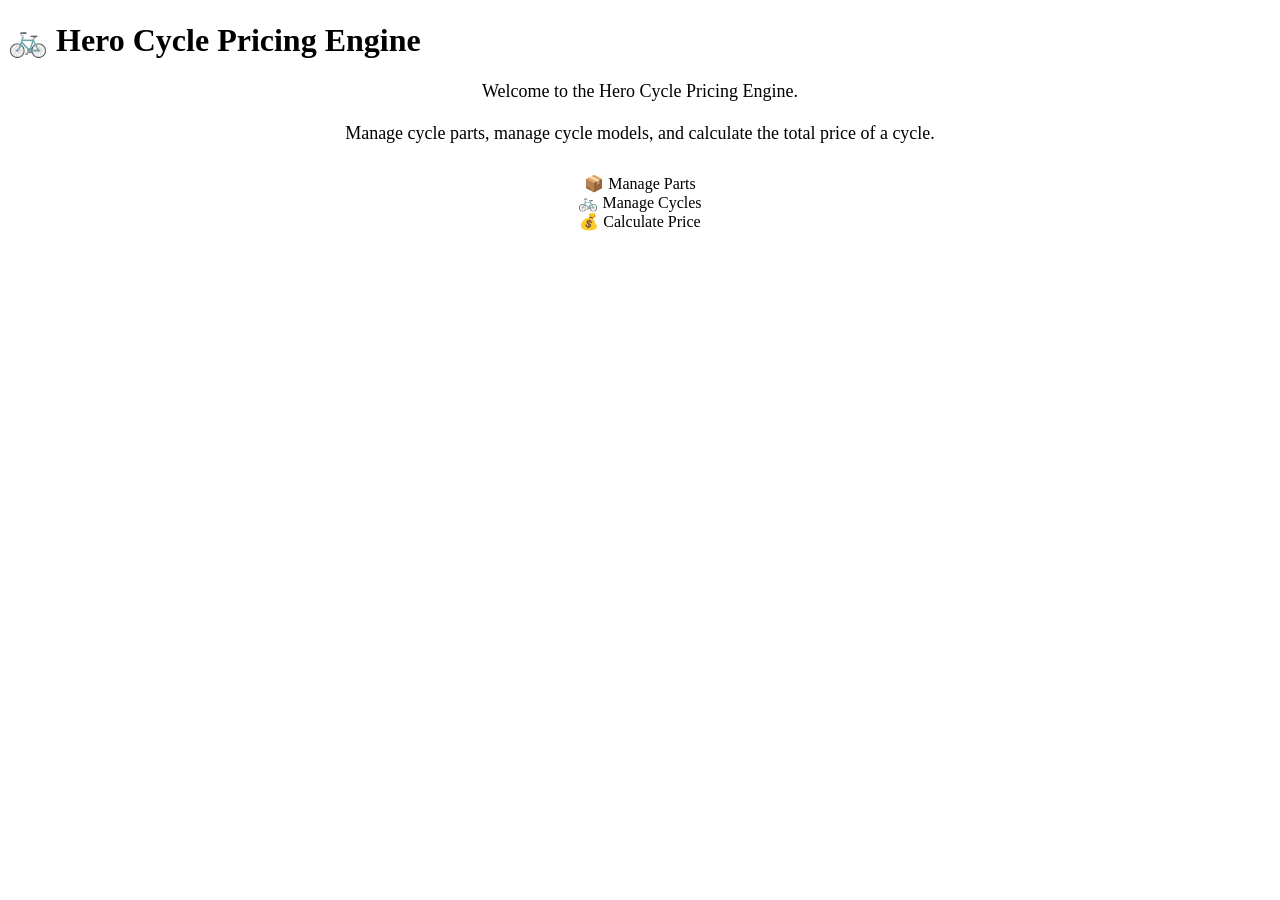
<file: src/main/resources/templates/index.html>
<!DOCTYPE html>
<html xmlns:th="http://www.thymeleaf.org">

<head>

<meta charset="UTF-8">

<title>Hero Cycle Pricing Engine</title>

<link rel="stylesheet" th:href="@{/css/style.css}">

</head>

<body>

<div class="container">

    <h1>🚲 Hero Cycle Pricing Engine</h1>

    <p style="text-align:center;font-size:18px;margin-bottom:30px;">
        Welcome to the Hero Cycle Pricing Engine.
        <br><br>
        Manage cycle parts, manage cycle models,
        and calculate the total price of a cycle.
    </p>

    <div style="text-align:center;">

        <a th:href="@{/parts}" class="btn">
            📦 Manage Parts
        </a>

        <br>

        <a th:href="@{/cycles}" class="btn">
            🚲 Manage Cycles
        </a>

        <br>

        <a th:href="@{/pricing}" class="btn">
            💰 Calculate Price
        </a>

    </div>

</div>

</body>

</html>
</file>
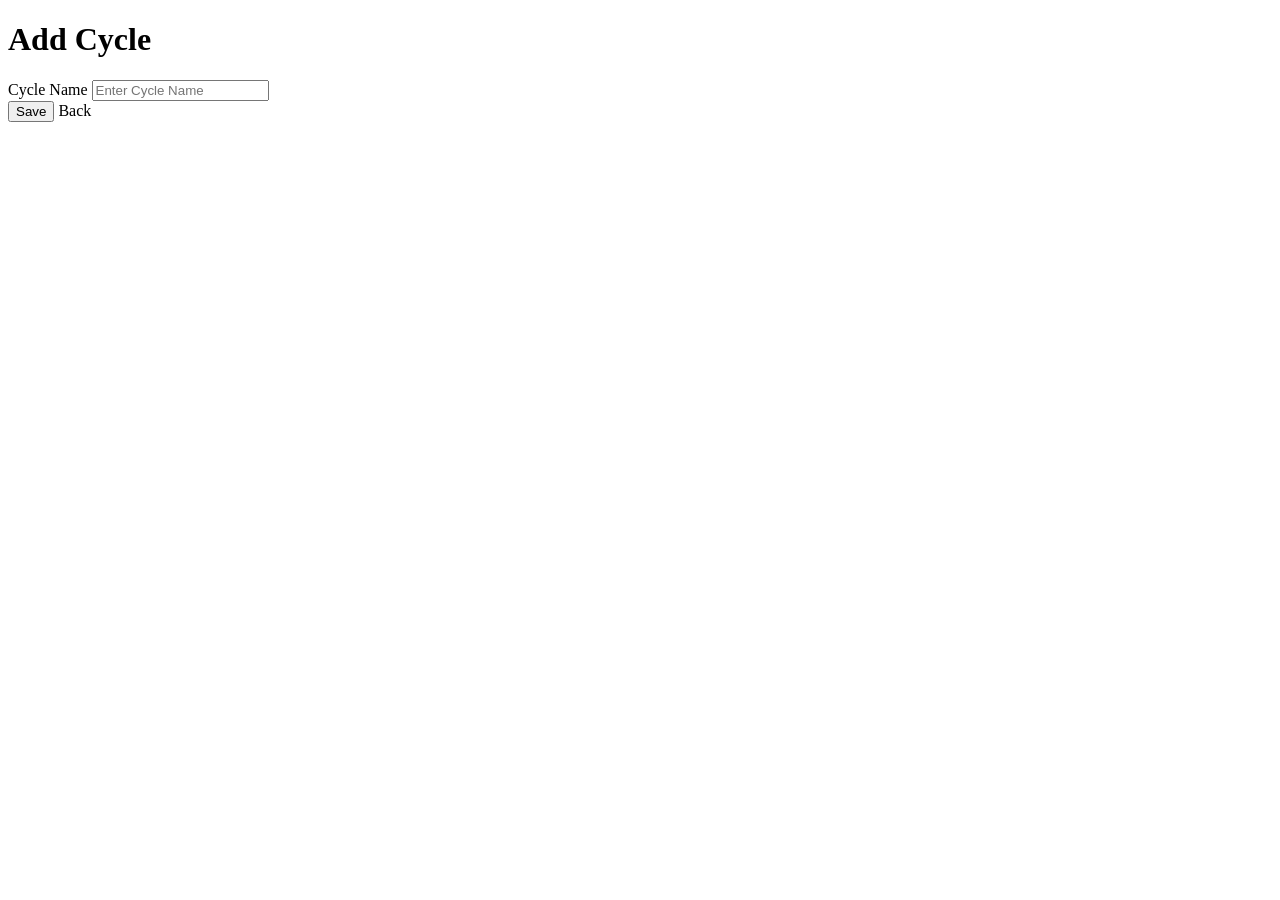
<file: src/main/resources/templates/add-cycle.html>
<!DOCTYPE html>
<html xmlns:th="http://www.thymeleaf.org">

<head>
    <meta charset="UTF-8">
    <title>Add Cycle</title>

    <link rel="stylesheet" th:href="@{/css/style.css}">
</head>

<body>

<div class="container">

    <h1>Add Cycle</h1>

    <form action="/cycles/add" method="post">

        <div class="form-group">

            <label>Cycle Name</label>

            <input
                    type="text"
                    name="name"
                    placeholder="Enter Cycle Name"
                    required>

        </div>

        <button type="submit" class="btn">
            Save
        </button>

        <a th:href="@{/cycles}" class="btn">
            Back
        </a>

    </form>

</div>

</body>

</html>
</file>
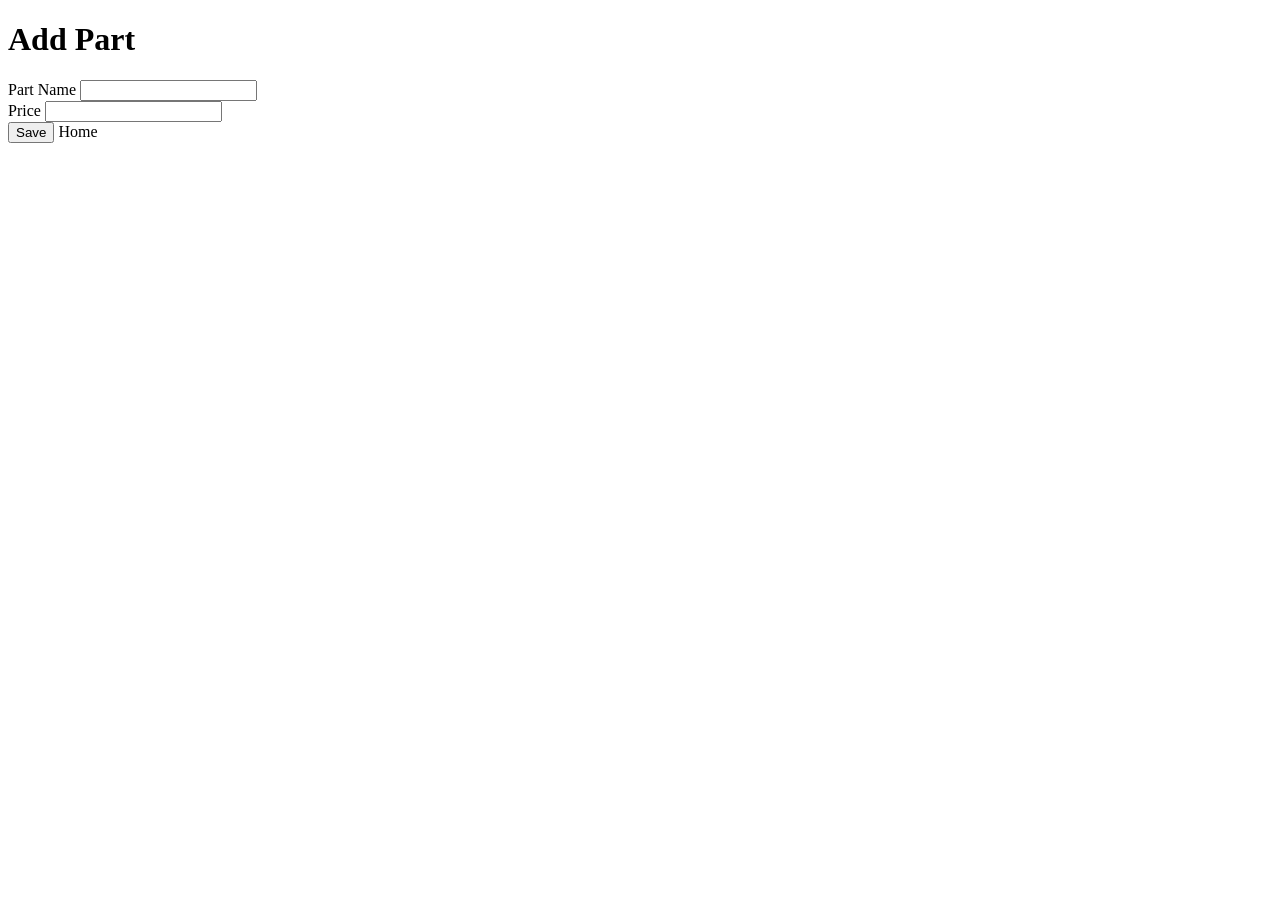
<file: src/main/resources/templates/add-part.html>
<!DOCTYPE html>
<html xmlns:th="http://www.thymeleaf.org">

<head>
<meta charset="UTF-8">
<title>Add Part</title>

<link rel="stylesheet" th:href="@{/css/style.css}">

</head>

<body>

<div class="container">

<h1>Add Part</h1>

<form action="/parts/add" method="post">

<div class="form-group">

<label>Part Name</label>

<input type="text" name="name" required> </div>

<div class="form-group">

<label>Price</label>

<input type="number" name="price" required> </div>
<button class="btn">Save
</button>

<a th:href="@{/parts}" class="btn">Home</a>
</form>
</div>
</body>
</html>
</file>
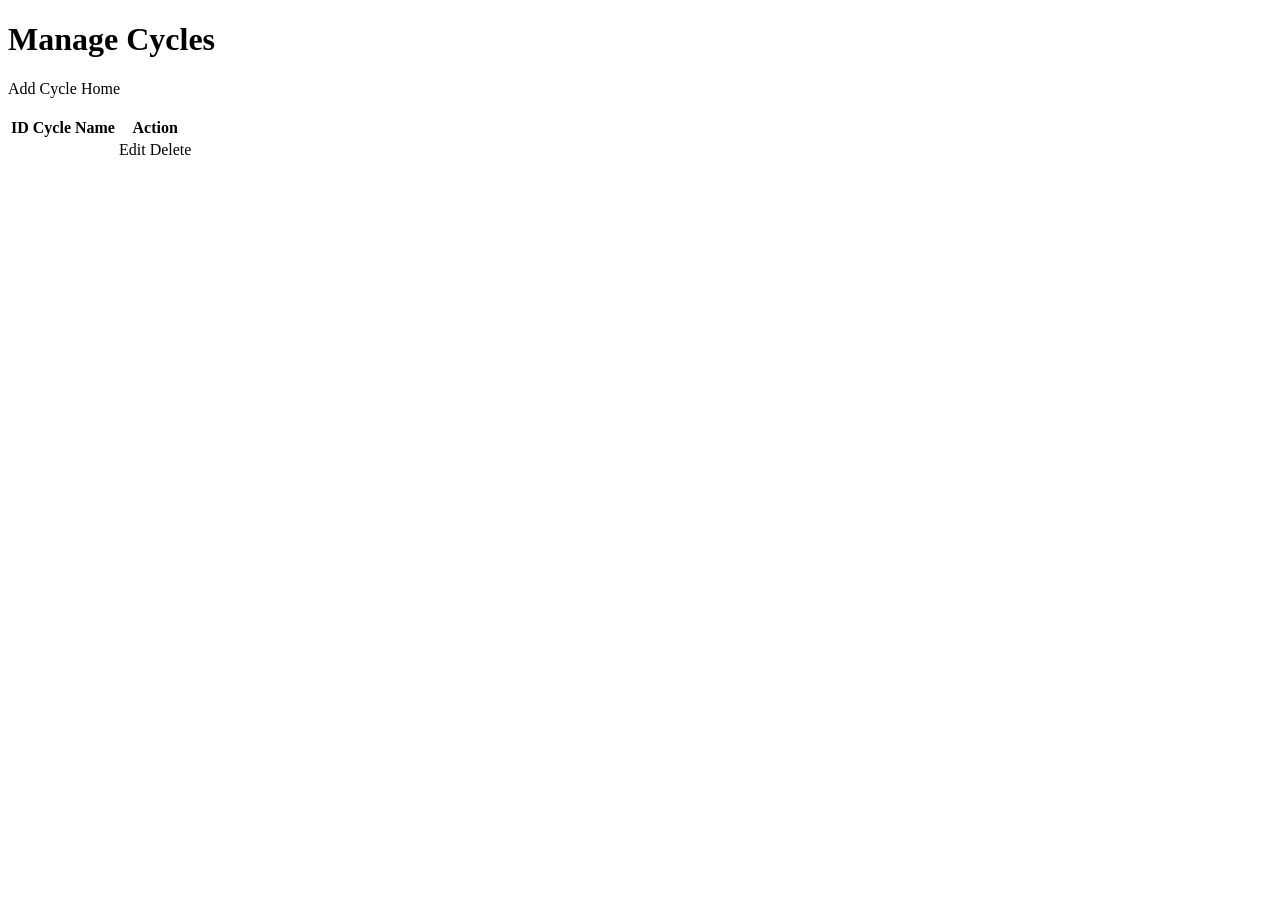
<file: src/main/resources/templates/cycle.html>
<!DOCTYPE html>
<html xmlns:th="http://www.thymeleaf.org">

<head>

<meta charset="UTF-8">

<title>Manage Cycles</title>

<link rel="stylesheet" th:href="@{/css/style.css}">

</head>

<body>

<div class="container">

<h1>Manage Cycles</h1>

<a
th:href="@{/cycles/add}"
class="btn">

Add Cycle

</a>

<a
th:href="@{/}"
class="btn">

Home

</a>

<br><br>

<table>

<thead>

<tr>

<th>ID</th>

<th>Cycle Name</th>

<th>Action</th>

</tr>

</thead>

<tbody>

<tr th:each="cycle:${cycles}">

<td th:text="${cycle.id}"></td>

<td th:text="${cycle.name}"></td>

<td>

<div class="action-buttons">

<a
th:href="'/cycles/edit?id='+${cycle.id}"
class="edit-btn">

Edit

</a>

<a
th:href="'/cycles/delete?id='+${cycle.id}"
class="delete-btn">

Delete

</a>

</div>

</td>

</tr>

</tbody>

</table>

</div>

</body>

</html>
</file>
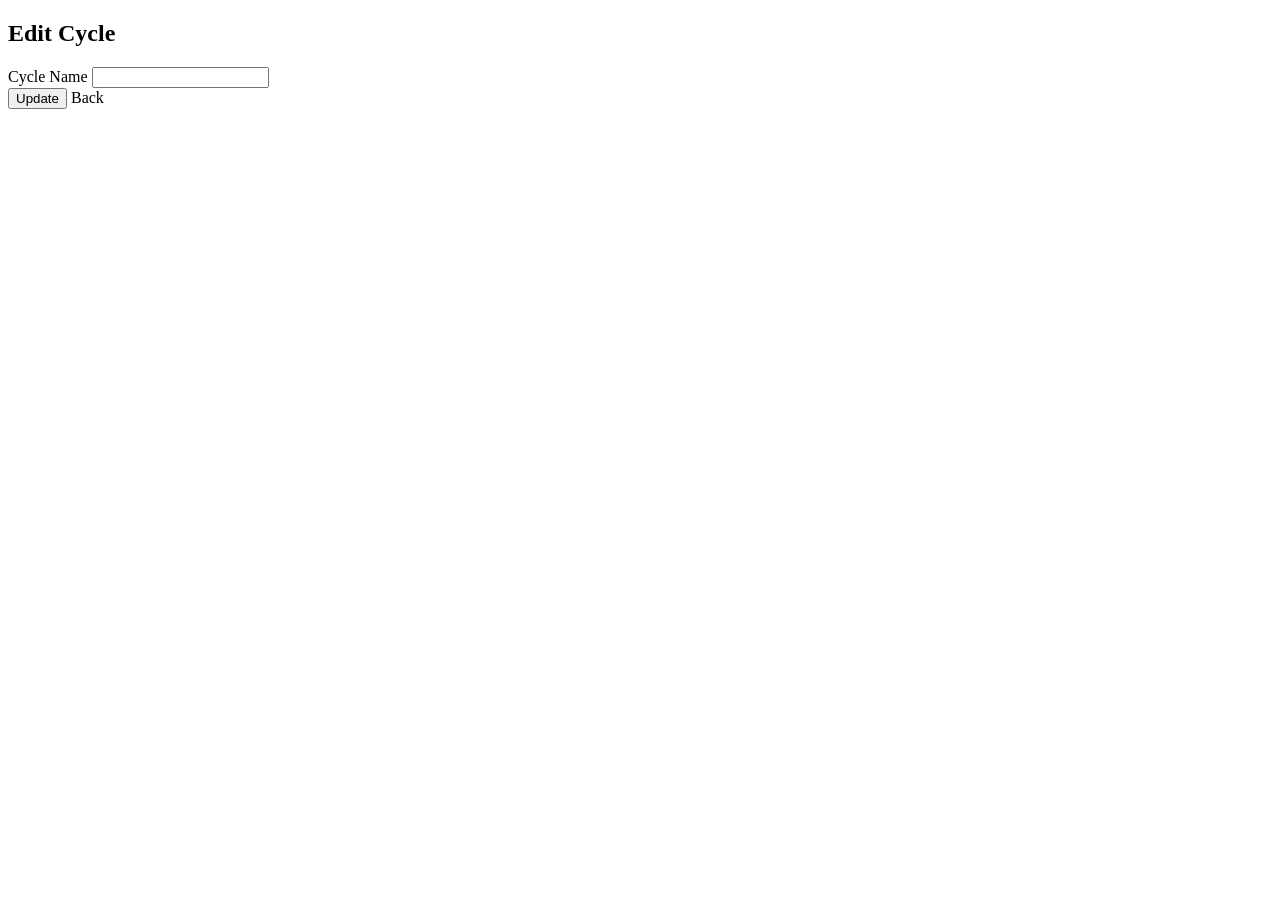
<file: src/main/resources/templates/edit-cycle.html>
<!DOCTYPE html>
<html xmlns:th="http://www.thymeleaf.org">

<head>

<meta charset="UTF-8">

<title>Edit Cycle</title>

<link rel="stylesheet" th:href="@{/css/style.css}">

</head>

<body>

<div class="form-container">

<h2>Edit Cycle</h2>

<form action="/cycles/update" method="post">

<input
type="hidden"
name="id"
th:value="${cycle.id}">

<div class="form-group">

<label>Cycle Name</label>

<input
type="text"
name="name"
th:value="${cycle.name}">

</div>

<button class="btn">

Update

</button>

<a th:href="@{/cycles}" class="btn">

Back

</a>

</form>

</div>

</body>

</html>
</file>
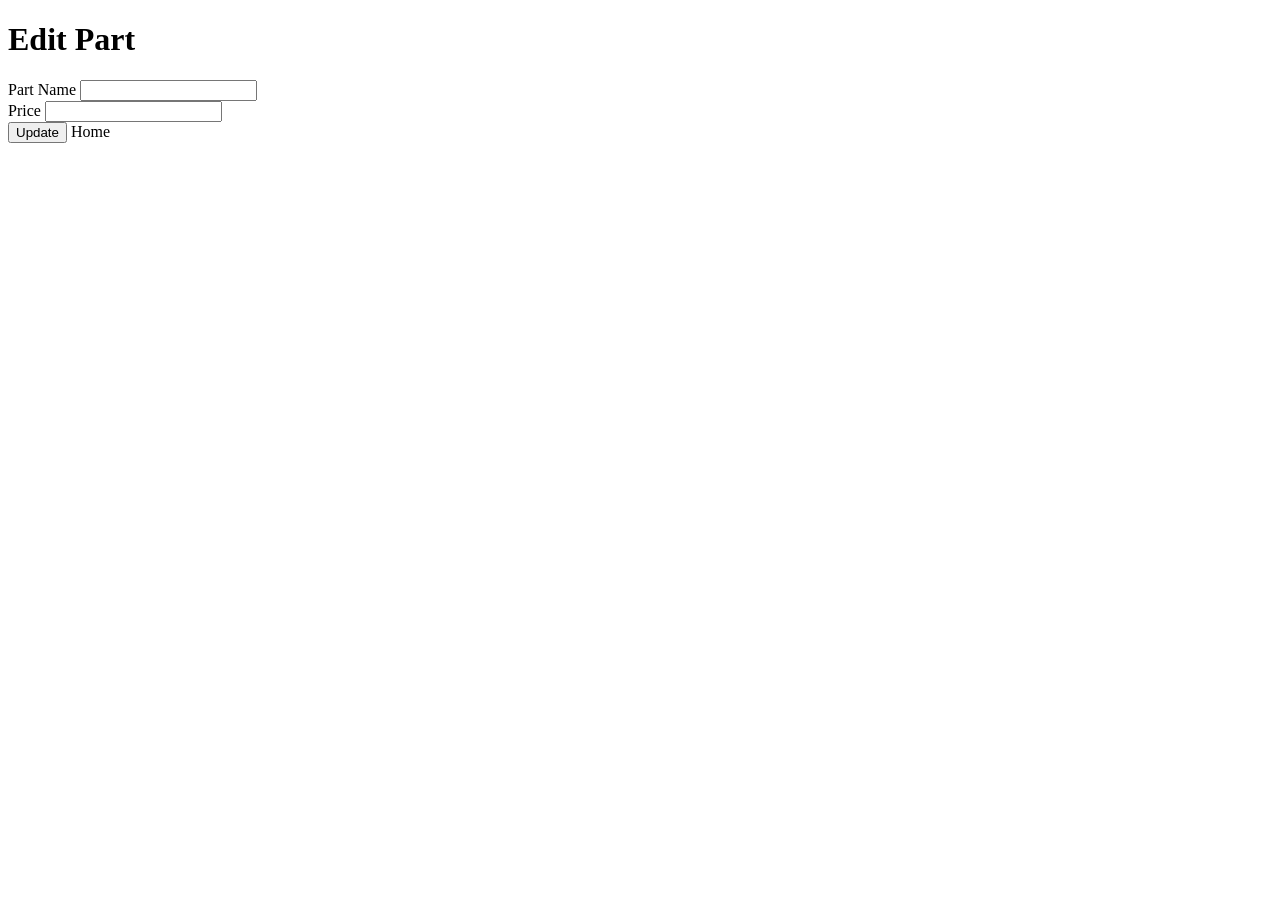
<file: src/main/resources/templates/edit-part.html>
<!DOCTYPE html>
<html xmlns:th="http://www.thymeleaf.org">

<head>
<meta charset="UTF-8">
<title>Edit Part</title>

<link rel="stylesheet" th:href="@{/css/style.css}">

</head>

<body>

<div class="container">

<h1>Edit Part</h1>

<form action="/parts/update" method="post">

<input type="hidden" name="id" th:value="${part.id}"> <div class="form-group">
<label>Part Name</label>

<input type="text" name="name" th:value="${part.name}">
</div>

<div class="form-group">

<label>Price</label>

<input
type="number" name="price" th:value="${part.price}"></div>
<button class="btn">Update</button>

<a th:href="@{/}" class="btn">Home</a>
</form>
</div>
</body>
</html>
</file>
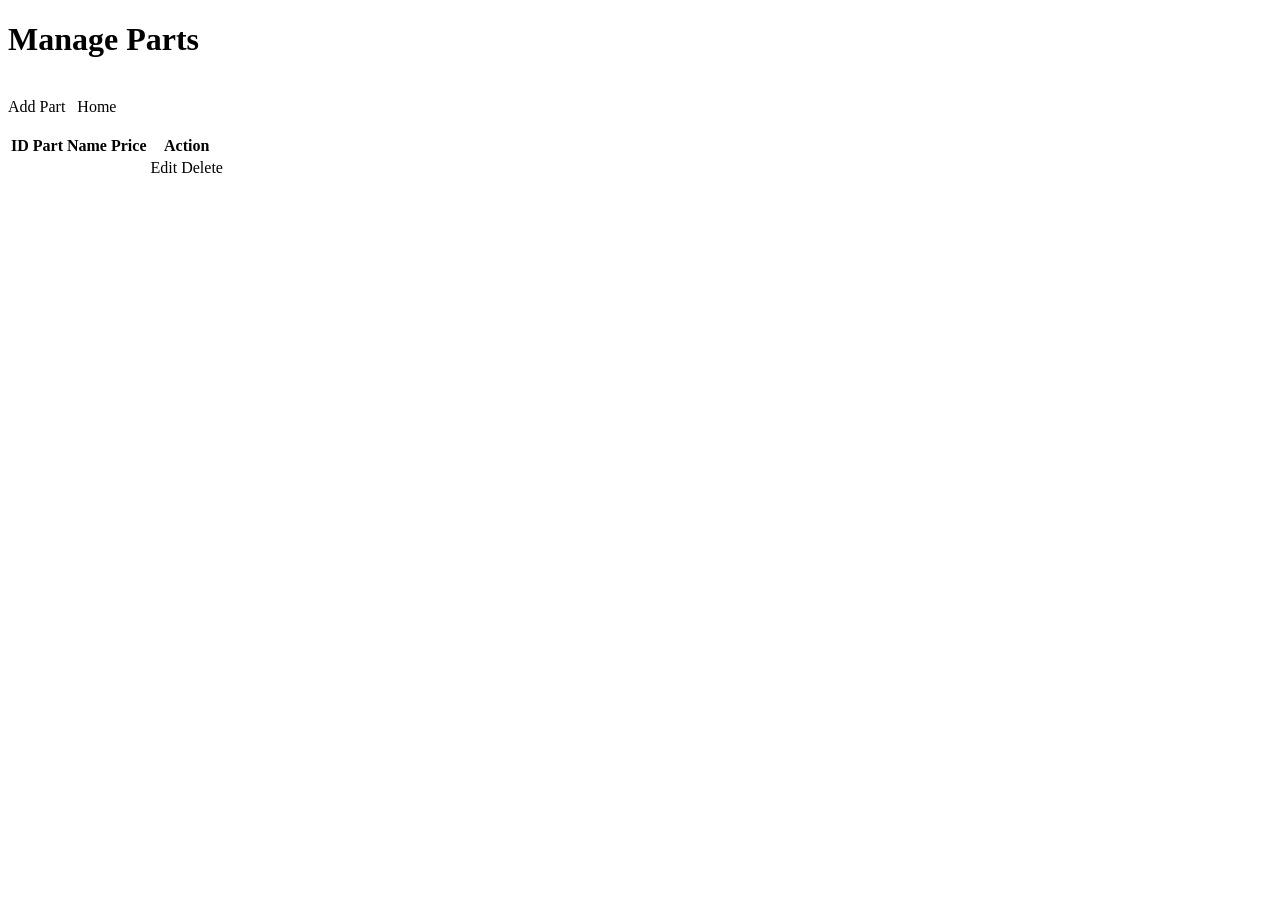
<file: src/main/resources/templates/parts.html>
<!DOCTYPE html>
<html xmlns:th="http://www.thymeleaf.org">

<head>
<meta charset="UTF-8">
<title>Manage Parts</title>

<link rel="stylesheet" th:href="@{/css/style.css}">

</head>

<body>

<div class="container">

    <h1>Manage Parts</h1>

    <br>

    <a th:href="@{parts/add}" class="btn">
        Add Part
    </a>

    &nbsp;

    <a th:href="@{/}" class="btn">
        Home
    </a>

    <br><br>

    <table>
        <thead>
            <tr>
               <th>ID</th>
                <th>Part Name</th>
                <th>Price</th>
                <th>Action</th>

            </tr>

        </thead>

        <tbody>

            <tr th:each="part : ${parts}">

                <td th:text="${part.id}"></td>

                <td th:text="${part.name}"></td>

                <td th:text="${part.price}"></td>

                <td>

                    <div class="action-buttons">

                        <a th:href="'/parts/edit?id='+${part.id}" class="edit-btn">Edit </a>

                        <a th:href="'/parts/delete?id='+${part.id}" class="delete-btn">  Delete   </a>
                        </div>
                </td>
            </tr>
        </tbody>
    </table>
</div>

</body>

</html>
</file>
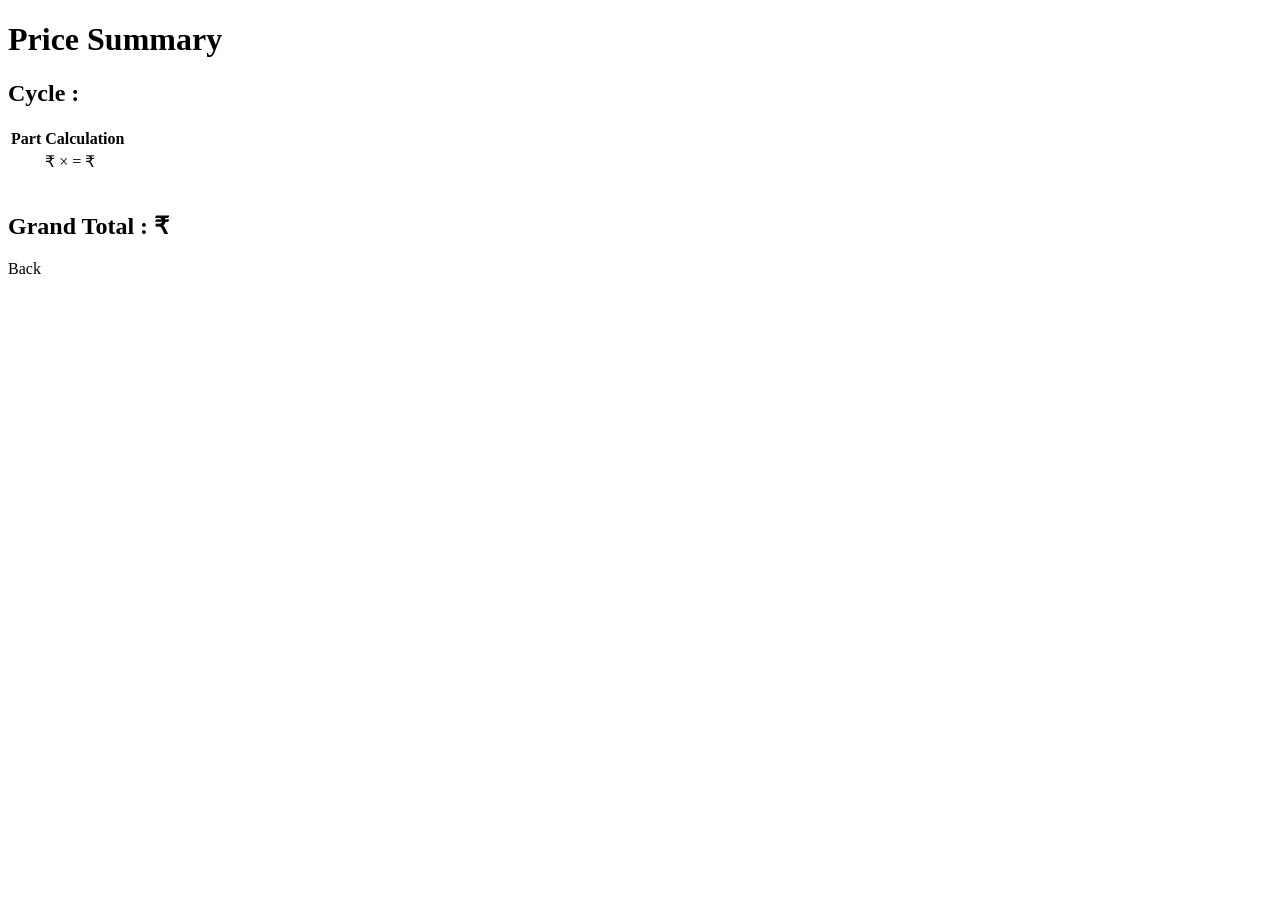
<file: src/main/resources/templates/price-result.html>
<!DOCTYPE html>
<html xmlns:th="http://www.thymeleaf.org">

<head>

<meta charset="UTF-8">

<title>Price Result</title>

<link rel="stylesheet" th:href="@{/css/style.css}">

</head>

<body>

<div class="container">

<h1>Price Summary</h1>

<h2>

Cycle :

<span th:text="${cycleName}"></span>

</h2>

<table>

<tr>

<th>Part</th>

<th>Calculation</th>

</tr>

<tr th:each="item:${items}">

<td th:text="${item.partName}"></td>

<td>

₹<span th:text="${item.price}"></span>

×

<span th:text="${item.quantity}"></span>

=

₹<span th:text="${item.total}"></span>

</td>

</tr>

</table>

<br>

<h2>

Grand Total :

₹<span th:text="${grandTotal}"></span>

</h2>

<a
th:href="@{/pricing}"
class="btn">

Back

</a>

</div>

</body>

</html>
</file>
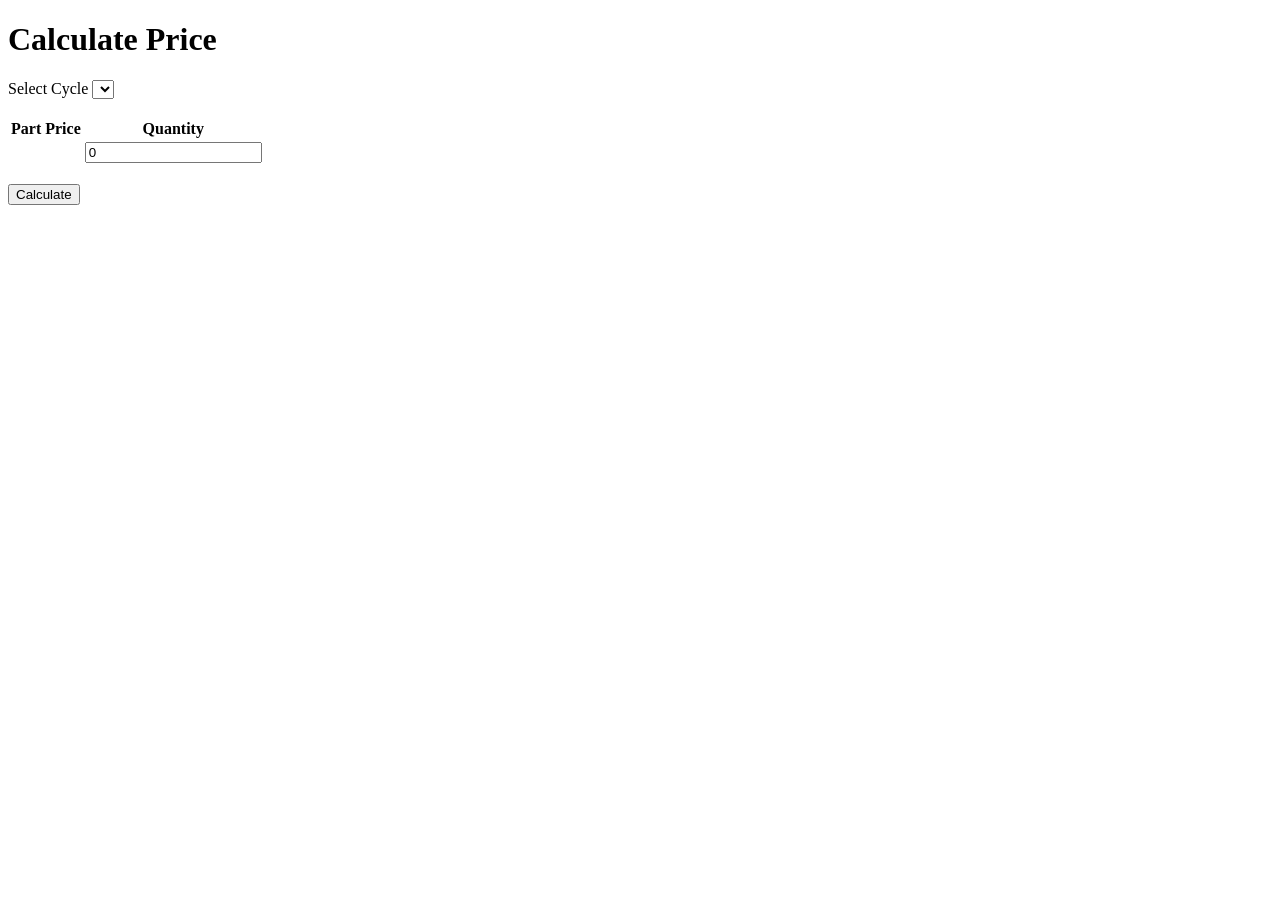
<file: src/main/resources/templates/pricing.html>
<!DOCTYPE html>
<html xmlns:th="http://www.thymeleaf.org">

<head>

<meta charset="UTF-8">

<title>Pricing</title>

<link rel="stylesheet" th:href="@{/css/style.css}">

</head>

<body>

<div class="container">

<h1>Calculate Price</h1>

<form action="/calculate" method="post">

<label>

Select Cycle

</label>

<select name="cycleId">

<option
th:each="cycle:${cycles}"
th:value="${cycle.id}"
th:text="${cycle.name}">
</option>

</select>

<br><br>

<table>

<tr>

<th>Part</th>

<th>Price</th>

<th>Quantity</th>

</tr>

<tr th:each="part:${parts}">

<td th:text="${part.name}"></td>

<td th:text="${part.price}"></td>

<td>

<input
type="number"
th:name="'qty_'+${part.id}"
value="0"
min="0">

</td>

</tr>

</table>

<br>

<button class="btn">

Calculate

</button>

</form>

</div>

</body>

</html>
</file>
